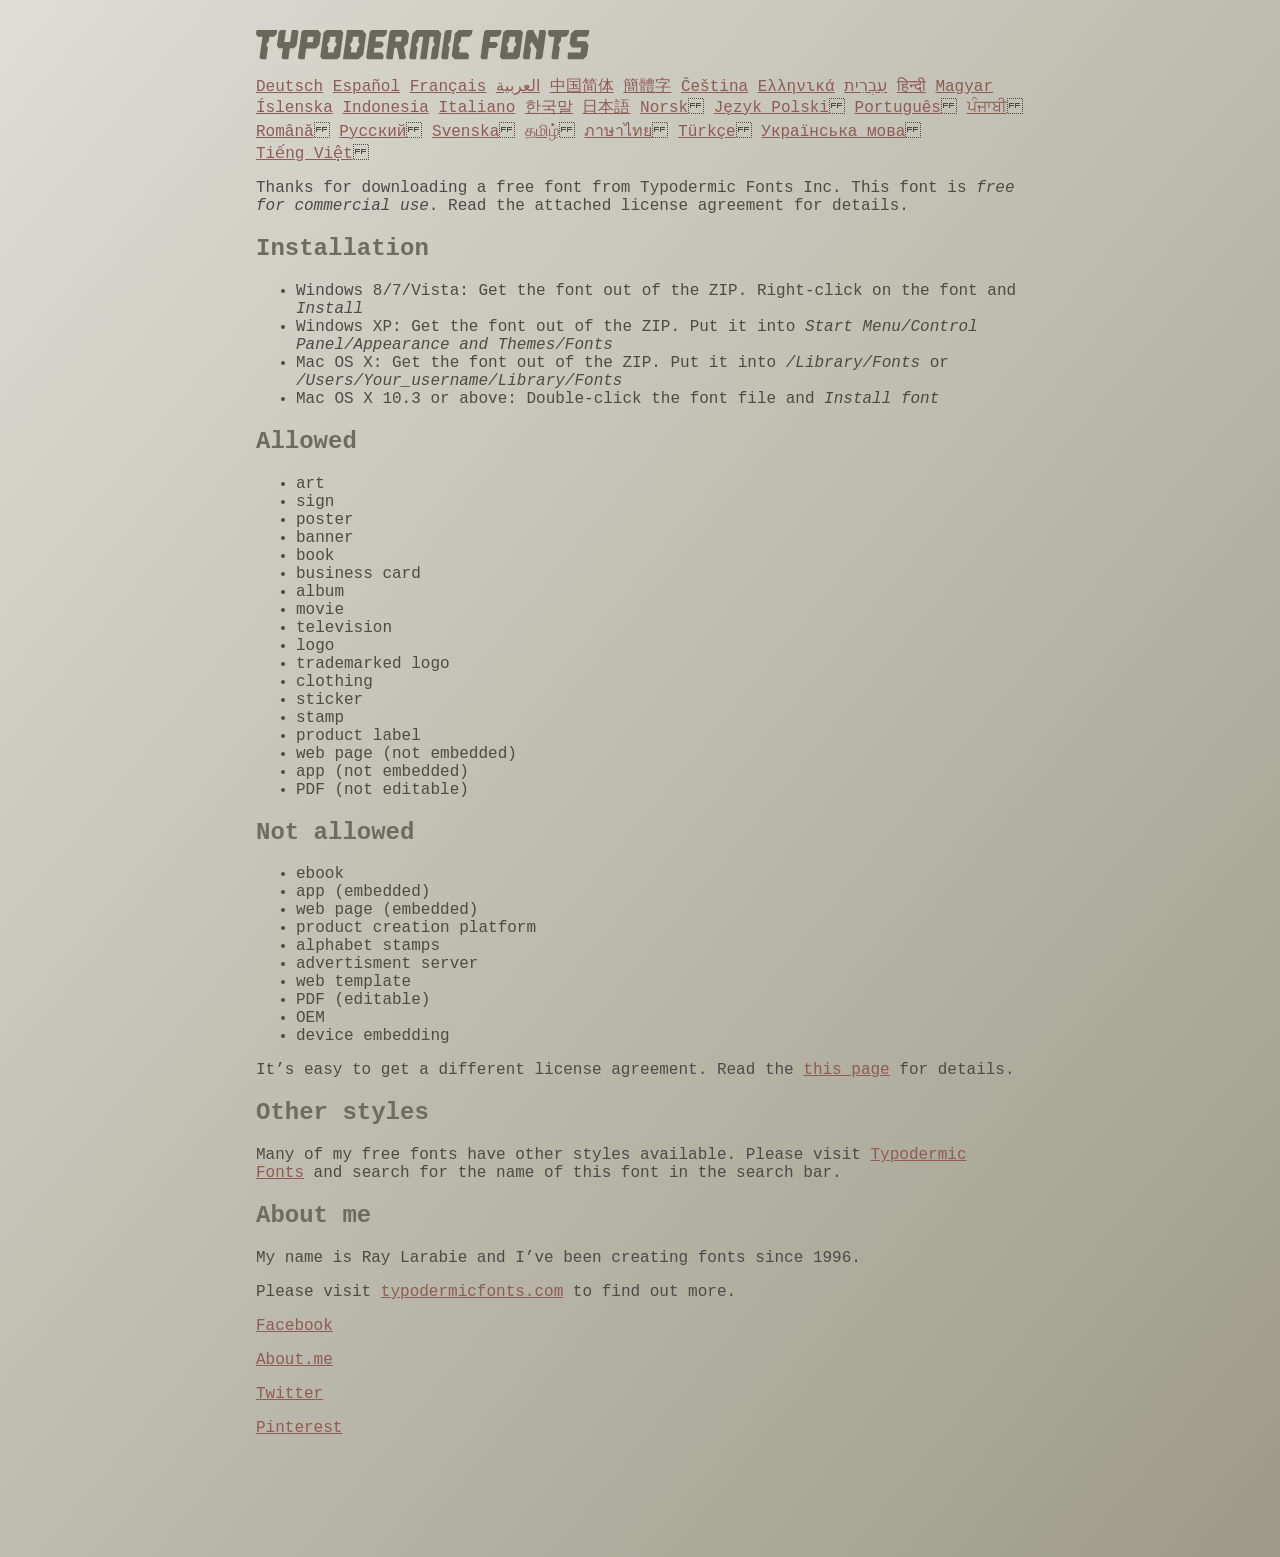
<file: medi/medi-html/fonts/ethnocentric/read-this.html>
<head>
<meta http-equiv="Content-Type" content="text/html; charset=utf-8">
<title>Typodermic Fonts Inc. Freeware Font instructions 2014</title>
<style type="text/css">
body {
	margin:30px 20% 120px 20%;
	padding:0px;
	font-family:Consolas, Courier, sans-serif;
	color:#4c4b44;
	background-color:#c2c1b3;

/* IE10 Consumer Preview */ 
background-image: -ms-linear-gradient(top left, #DEDDD6 0%, #9D9B87 100%);

/* Mozilla Firefox */ 
background-image: -moz-linear-gradient(top left, #DEDDD6 0%, #9D9B87 100%);

/* Opera */ 
background-image: -o-linear-gradient(top left, #DEDDD6 0%, #9D9B87 100%);

/* Webkit (Safari/Chrome 10) */ 
background-image: -webkit-gradient(linear, left top, right bottom, color-stop(0, #DEDDD6), color-stop(1, #9D9B87));

/* Webkit (Chrome 11+) */ 
background-image: -webkit-linear-gradient(top left, #DEDDD6 0%, #9D9B87 100%);

/* W3C Markup, IE10 Release Preview */ 
background-image: linear-gradient(to bottom right, #DEDDD6 0%, #9D9B87 100%);

	}
h2 {color:#6d6c61;}
a {color:#8f5b54;}
a:hover {color:#ffffff; background-color:#9a998c;}
</style>
</head>

<body>

<svg width="350px" height="30px">
	<path fill="#69685D" d="M0,4.006L0.554,0h20.674l-0.553,4.006l-2.559,2.772h-4.688l-0.682,4.816l-2.515,3.026l1.663,3.07
		l-1.62,11.594H4.987l-1.448-1.79l2.94-20.716H1.791L0,4.006z"/>
	<path fill="#69685D" d="M35.8,0h5.285l1.408,1.791l-1.876,13.343l-2.515,3.111h-4.264l-1.534,11.04h-5.286l-1.449-1.79l1.322-9.25
		h-4.263l-1.705-3.111l1.875-13.343L24.76,0h5.242l-1.706,12.064h5.799L35.8,0z"/>
	<path fill="#69685D" d="M62.09,0l2.899,3.453L63.412,14.58l-3.496,3.962h-9.805l-1.491,10.742h-5.244l-1.493-1.79l3.625-25.704
		L47.469,0H62.09z M50.965,12.362h5.797l0.81-5.583h-5.799L50.965,12.362z"/>
	<path fill="#69685D" d="M64.256,26.642l3.367-24.041L70.523,0h14.664l2.132,2.601l-3.368,24.041l-2.856,2.643H66.431L64.256,26.642
		z M73.335,11.595l-2.514,3.026l1.663,3.07l-0.683,4.816H77.6l0.68-4.816l2.516-3.07l-1.663-3.026l0.681-4.816h-5.796L73.335,11.595
		z"/>
	<path fill="#69685D" d="M86.926,29.285L91.017,0h15.518l3.581,4.307l-2.899,20.673l-4.774,4.305H86.926z M96.345,11.595
		l-2.515,3.026l1.664,3.07l-0.683,4.816h5.798l0.681-4.816l2.516-3.07l-1.663-3.026l0.681-4.816h-5.796L96.345,11.595z"/>
	<path fill="#69685D" d="M127.114,29.285h-15.473l-1.492-1.79l3.624-25.704L115.731,0h15.389l-0.554,4.006l-2.557,2.772h-7.971
		l-0.684,4.816h6.906l1.662,3.026l-2.515,3.111h-6.905l-0.683,4.775h8.057l1.791,2.771L127.114,29.285z"/>
	<path fill="#69685D" d="M150.21,0l2.898,3.453l-1.405,9.977l-3.881,3.452l2.217,10.613l-1.748,1.79h-4.944l-2.387-11.553h-2.6
		l-1.622,11.553h-5.241l-1.493-1.79l3.624-25.704L135.588,0H150.21z M145.691,6.779h-5.796l-0.683,4.816h5.799L145.691,6.779z"/>
	<path fill="#69685D" d="M159.92,29.285h-5.242l-1.492-1.79l3.41-24.042L160.432,0h21.911l2.897,3.453l-3.409,24.042l-1.876,1.79
		h-5.284l1.617-11.594l2.517-3.07l-1.662-3.026l0.681-4.816h-4.092l-3.154,22.506h-6.522l3.155-22.506h-4.134l-0.683,4.816
		l-2.515,3.026l1.663,3.07L159.92,29.285z"/>
	<path fill="#69685D" d="M191.879,29.285h-5.244l-1.492-1.79l3.624-25.704L190.728,0h5.242l-1.619,11.595l-2.516,3.026l1.663,3.07
		L191.879,29.285z"/>
	<path fill="#69685D" d="M213.018,25.279l-0.554,4.006h-13.854l-2.899-3.494l3.156-22.338L202.702,0h13.854l-0.555,4.006
		l-2.558,2.772h-8.1l-0.683,4.816l-2.515,3.026l1.663,3.07l-0.683,4.816h8.1L213.018,25.279z"/>
	<path fill="#69685D" d="M226.007,29.285l-1.492-1.79l3.624-25.704L230.1,0h15.473l-0.554,4.006l-2.557,2.772h-8.058l-0.724,5.115
		h6.818l1.664,3.07l-2.557,3.11h-6.82l-1.535,11.211H226.007z"/>
	<path fill="#69685D" d="M243.903,26.642l3.368-24.041L250.17,0h14.663l2.131,2.601l-3.367,24.041l-2.855,2.643h-14.664
		L243.903,26.642z M252.983,11.595l-2.516,3.026l1.662,3.07l-0.681,4.816h5.796l0.684-4.816l2.515-3.07l-1.664-3.026l0.684-4.816
		h-5.798L252.983,11.595z"/>
	<path fill="#69685D" d="M280.639,19.822l-4.731-7.758l-2.516,3.069l1.662,3.069l-1.533,11.082h-5.244l-1.493-1.79l3.626-25.704
		L272.37,0h4.773l4.902,9.677L283.41,0h5.285l1.407,1.791l-3.623,25.704l-1.877,1.79h-5.285L280.639,19.822z"/>
	<path fill="#69685D" d="M291.926,4.006L292.48,0h20.674l-0.554,4.006l-2.557,2.772h-4.691l-0.681,4.816l-2.516,3.026l1.664,3.07
		l-1.621,11.594h-5.285l-1.451-1.79l2.942-20.716h-4.689L291.926,4.006z"/>
	<path fill="#69685D" d="M325.168,17.478h-9.209l-2.387-3.923l1.45-10.102L318.857,0h14.452l-0.682,4.86l-1.621,1.918h-9.506
		l-0.64,4.561h9.208l2.388,3.878l-1.493,10.572l-3.836,3.494h-14.579l-1.107-1.917l0.682-4.86h12.362L325.168,17.478z"/>
</svg>

<br>

<p translate="no">

<a href="http://translate.google.com/translate?hl=en&sl=en&tl=de&u=http://typodermicfonts.com/wp-content/uploads/2014/02/read-this.html&sandbox=0&usg=ALkJrhivq6___mill12Uw6fPvMWyJxstkw">Deutsch</a>

<a href="http://translate.google.com/translate?hl=en&sl=en&tl=es&u=http://typodermicfonts.com/wp-content/uploads/2014/02/read-this.html&sandbox=0&usg=ALkJrhjAt3cpinDeMTX6Ro8UcZFqaE8K5Q">Español</a>

<a href="http://translate.google.com/translate?hl=en&sl=en&tl=fr&u=http://typodermicfonts.com/wp-content/uploads/2014/02/read-this.html&sandbox=0&usg=ALkJrhjObLPhFyyhwigF-dBoOZ3eXYdDsw">Français</a>

<a href="http://translate.google.com/translate?hl=en&sl=en&tl=ar&u=http://typodermicfonts.com/wp-content/uploads/2014/02/read-this.html&sandbox=0&usg=ALkJrhg2hs-st3zodt-AjmoeuPHfyJsTEg">العربية</a>

<a href="http://translate.google.com/translate?hl=en&sl=en&tl=zh-CN&u=http://typodermicfonts.com/wp-content/uploads/2014/02/read-this.html&sandbox=0&usg=ALkJrhiilVnjG1Ks0DN7UyRqbKExhxAT-Q">中国简体</a>

<a href="http://translate.google.com/translate?hl=en&sl=en&tl=zh-TW&u=http://typodermicfonts.com/wp-content/uploads/2014/02/read-this.html&sandbox=0&usg=ALkJrhiSCPRAYToARlHI4kxIK9eCIFKQhw">簡體字</a>

<a href="http://translate.google.com/translate?hl=en&sl=en&tl=cs&u=http://typodermicfonts.com/wp-content/uploads/2014/02/read-this.html&sandbox=0&usg=ALkJrhj3z2HOOmCXLT-ApYW2SCeBvTGvTA">Čeština</a>

<a href="http://translate.google.com/translate?hl=en&sl=en&tl=el&u=http://typodermicfonts.com/wp-content/uploads/2014/02/read-this.html&sandbox=0&usg=ALkJrhhoORG-43TvZ2NVrll3T0oyOZE0VA">Ελληνικά</a>

<a href="http://translate.google.com/translate?hl=en&sl=en&tl=iw&u=http://typodermicfonts.com/wp-content/uploads/2014/02/read-this.html&sandbox=0&usg=ALkJrhiP4kLXdDxVNuV6-9tHJ8Tbt-1xKw">עִבְרִית</a>

<a href="http://translate.google.com/translate?hl=en&sl=en&tl=hi&u=http://typodermicfonts.com/wp-content/uploads/2014/02/read-this.html&sandbox=0&usg=ALkJrhhJmUufReWrMTSaGKPPOqV7q5jpGQ">हिन्दी</a>

<a href="http://translate.google.com/translate?hl=en&sl=en&tl=hu&u=http://typodermicfonts.com/wp-content/uploads/2014/02/read-this.html&sandbox=0&usg=ALkJrhgfcL_UwP3jkr6Vvq35rkhETFuTug">Magyar</a>

<a href="http://translate.google.com/translate?hl=en&sl=en&tl=is&u=http://typodermicfonts.com/wp-content/uploads/2014/02/read-this.html&sandbox=0&usg=ALkJrhjpK9lELyRP50Vv3RNgqCJDb6d-GQ">Íslenska</a>

<a href="http://translate.google.com/translate?hl=en&sl=en&tl=id&u=http://typodermicfonts.com/wp-content/uploads/2014/02/read-this.html&sandbox=0&usg=ALkJrhiExV3gmyXBUVqcwNiGiUWQSRrgIQ">Indonesia</a>

<a href="http://translate.google.com/translate?hl=en&sl=en&tl=it&u=http://typodermicfonts.com/wp-content/uploads/2014/02/read-this.html&sandbox=0&usg=ALkJrhgMr2_uulaLYRSFz8C34rtcbN6XEg">Italiano</a>

<a href="http://translate.google.com/translate?hl=en&sl=en&tl=ko&u=http://typodermicfonts.com/wp-content/uploads/2014/02/read-this.html&sandbox=0&usg=ALkJrhhl_nNXiOMIiBERq879UXH1XYfZGw">한국말</a>

<a href="http://translate.google.com/translate?hl=en&ie=UTF8&prev=_t&sl=en&tl=ja&u=http://typodermicfonts.com/wp-content/uploads/2014/02/read-this.html&sandbox=0&usg=ALkJrhi2FvSFgSUub72-Sq2moIRAosCiLA">日本語</a>

<a href="http://translate.google.com/translate?hl=en&sl=en&tl=no&u=http://typodermicfonts.com/wp-content/uploads/2014/02/read-this.html&sandbox=0&usg=ALkJrhhnf9AGd5hfxwA04e1w-tfYPha1ww">Norsk</a>
<a href="http://translate.google.com/translate?hl=en&sl=en&tl=pl&u=http://typodermicfonts.com/wp-content/uploads/2014/02/read-this.html&sandbox=0&usg=ALkJrhjZTe5eJRrZffLe0zgqEHPrMb8pOQ">Język&nbsp;Polski</a>
<a href="http://translate.google.com/translate?hl=en&sl=en&tl=pt-BR&u=http://typodermicfonts.com/wp-content/uploads/2014/02/read-this.html&sandbox=0&usg=ALkJrhg-zp3i6AcZCv02ONjZ5YvkcCFDBw">Português</a>
<a href="http://translate.google.com/translate?hl=en&sl=en&tl=pa&u=http://typodermicfonts.com/wp-content/uploads/2014/02/read-this.html&sandbox=0&usg=ALkJrhhPEMoYvW59_DJT7y6fxgG2IMh23A">ਪੰਜਾਬੀ</a>
<a href="http://translate.google.com/translate?hl=en&sl=en&tl=ro&u=http://typodermicfonts.com/wp-content/uploads/2014/02/read-this.html&sandbox=0&usg=ALkJrhgD0R8zxuQQh-YmFpQTJdvjhAYm2A">Română</a>
<a href="http://translate.google.com/translate?hl=en&sl=en&tl=ru&u=http://typodermicfonts.com/wp-content/uploads/2014/02/read-this.html&sandbox=0&usg=ALkJrhgI6c7Pd-FCcipT4xc2NPTefj5JJg">Русский</a>
<a href="http://translate.google.com/translate?hl=en&sl=en&tl=sv&u=http://typodermicfonts.com/wp-content/uploads/2014/02/read-this.html&sandbox=0&usg=ALkJrhhA8gW_-rjCbZQ5TK46zFMB3_StEQ">Svenska</a>
<a href="http://translate.google.com/translate?hl=en&sl=en&tl=ta&u=http://typodermicfonts.com/wp-content/uploads/2014/02/read-this.html&sandbox=0&usg=ALkJrhiwxxCEPzu3pHBXP-fbTZaOzYqe3g">தமிழ்</a>
<a href="http://translate.google.com/translate?hl=en&sl=en&tl=th&u=http://typodermicfonts.com/wp-content/uploads/2014/02/read-this.html&sandbox=0&usg=ALkJrhjP1N1DRUB1M81k5mi5KnRtt5C2-Q">ภาษาไทย</a>
<a href="http://translate.google.com/translate?hl=en&sl=en&tl=tr&u=http://typodermicfonts.com/wp-content/uploads/2014/02/read-this.html&sandbox=0&usg=ALkJrhiTYbD039OWznCcGyQnMy89_v-1gA">Türkçe</a>
<a href="http://translate.google.com/translate?hl=en&sl=en&tl=uk&u=http%3A%2F%2Ftypodermicfonts.com%2Fwp-content%2Fuploads%2F2014%2F02%2Fread-this.html">Українська&nbsp;мова</a>
<a href="http://translate.google.com/translate?hl=en&sl=en&tl=vi&u=http://typodermicfonts.com/wp-content/uploads/2014/02/read-this.html&sandbox=0&usg=ALkJrhirTQPOLCZognLpxOvJQT_158y07A">Tiếng&nbsp;Việt</a>
</p>


<p>Thanks for downloading a free font from <span translate="no">Typodermic Fonts Inc.</span> This font is <em>free for commercial use</em>. Read the attached license agreement for details.</p>


<h2>Installation</h2>

<ul>
<li>Windows 8/7/Vista: Get the font out of the ZIP. Right-click on the font and <em>Install</em>
<li>Windows XP: Get the font out of the ZIP. Put it into <cite translate="no">Start Menu/Control Panel/Appearance and Themes/Fonts</cite>
<li>Mac OS X: Get the font out of the ZIP. Put it into <cite translate="no">/Library/Fonts</cite> or <cite translate="no">/Users/Your_username/Library/Fonts</cite>
<li>Mac OS X 10.3 or above: Double-click the font file and <em>Install font</em>
</ul>


<h2>Allowed</h2>

<ul>
<li>art
<li>sign
<li>poster
<li>banner
<li>book
<li>business card
<li>album
<li>movie
<li>television
<li>logo
<li>trademarked logo
<li>clothing
<li>sticker
<li>stamp
<li>product label
<li>web page (not embedded)
<li>app (not embedded)
<li>PDF (not editable)
</ul>

<h2>Not allowed</h2>

<ul>
<li>ebook
<li>app (embedded)
<li>web page (embedded)
<li>product creation platform
<li>alphabet stamps
<li>advertisment server
<li>web template
<li>PDF (editable)
<li>OEM
<li>device embedding
</ul>

<p>It&rsquo;s easy to get a different license agreement. Read the <a href="http://typodermicfonts.com/custom/">this page</a> for details.</p>

<h2>Other styles</h2>

<p>Many of my free fonts have other styles available. Please visit <a href="http://typodermicfonts.com">Typodermic Fonts</a> and search for the name of this font in the search bar.</p>


<h2>About me</h2>

<p>My name is <span translate="no">Ray Larabie</span> and I&rsquo;ve been creating fonts since 1996.</p>

<p>Please visit <a href="http://typodermicfonts.com">typodermicfonts.com</a> to find out more.</p>

<p translate="no"><a href="https://www.facebook.com/pages/Typodermic-Fonts/7153899975">Facebook</a></p>
<p translate="no"><a href="http://about.me/raylarabie/#">About.me</a></p>
<p translate="no"><p><a href="https://twitter.com/typodermic">Twitter</a></p>
<p translate="no"><p><a href="http://www.pinterest.com/plywood747/">Pinterest</a></p>

</body>
</file>
